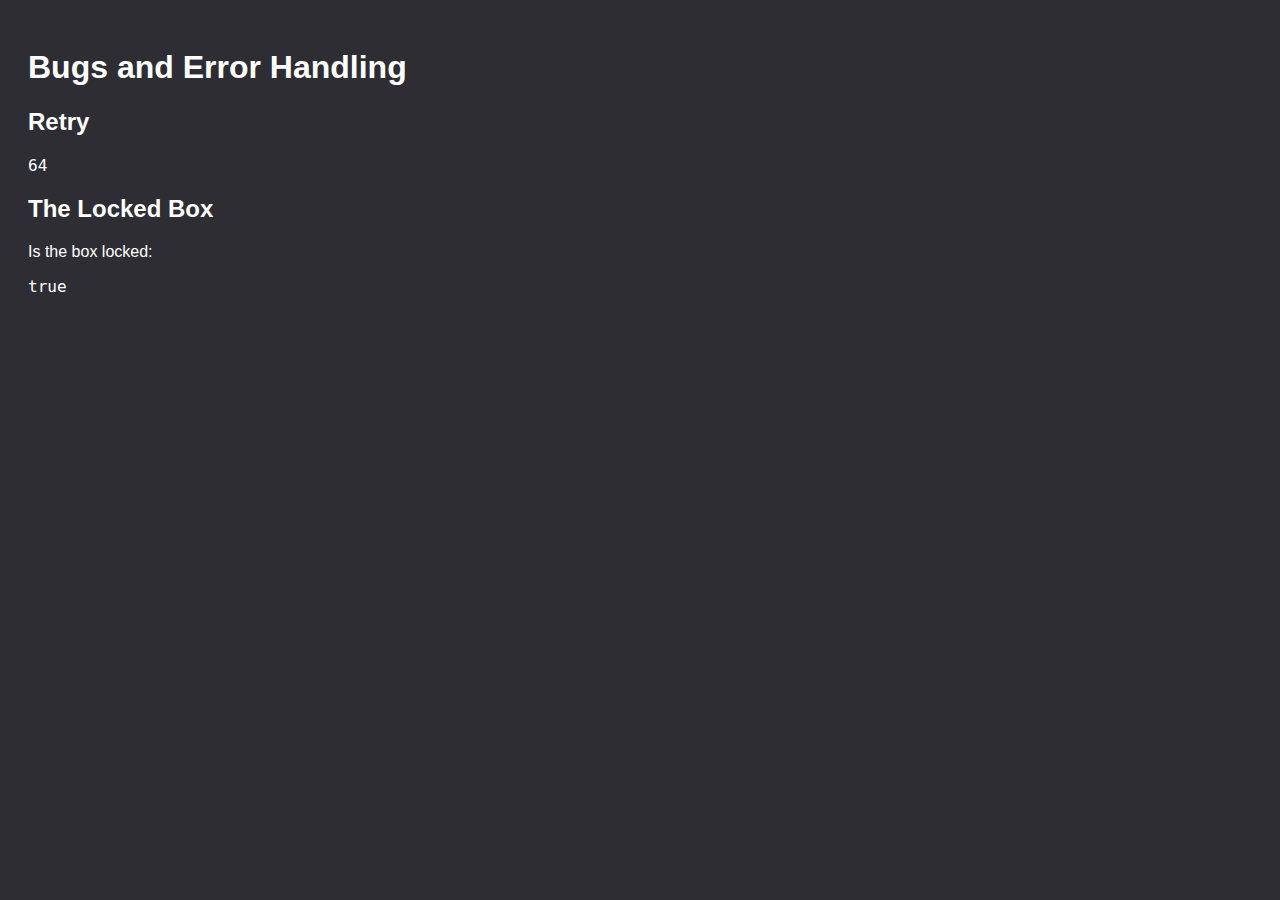
<file: bugs_and_error_handling/index.html>
<!DOCTYPE html>
<html>
<head>
    <title>Bugs and Error Handling</title>
    <style>
        body {
            background: #2d2d33;
            font-family: arial, sans-serif;
            font-size: 16px;
            color: #fff;
        }
        .wrap {
            padding: 20px;
        }
        p {
            margin: 1px 0;
        }
    </style>
</head>
<body>
<div class="wrap">
    <div class="container">
        <h1>Bugs and Error Handling</h1>
        <div class="container__result"></div>
    </div>
</div>
<script src="retry.js"></script>
<script src="theLockedBox.js"></script>
</body>
</html>
</file>
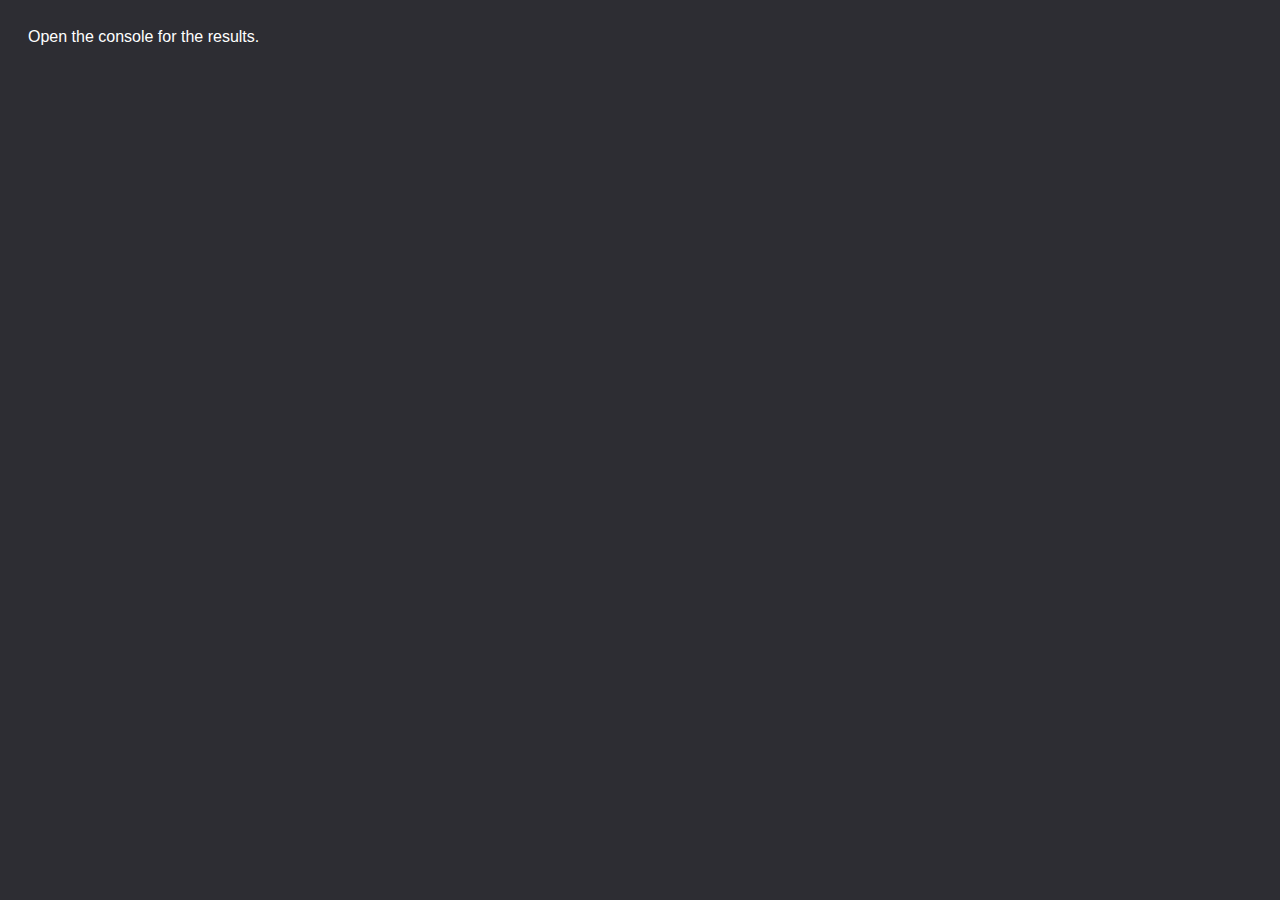
<file: data_structures/index.html>
<!DOCTYPE html>
<html>
<head>
    <title>Data Structures</title>
    <style>
        body {
            background: #2d2d33;
            font-family: arial, sans-serif;
            font-size: 16px;
            color: #fff;
        }
        .wrap {
            padding: 20px;
        }
        p {
            margin: 1px 0;
        }
    </style>
</head>
<body>
    <div class="wrap">
        Open the console for the results.
    </div>
    <script src="theSumOfARange.js"></script>
    <script src="reverseAnArray.js"></script>
    <script src="list.js"></script>
    <script src="deepComparison.js"></script>
    <!--<script src="temp.js"></script>-->
</body>
</html>
</file>
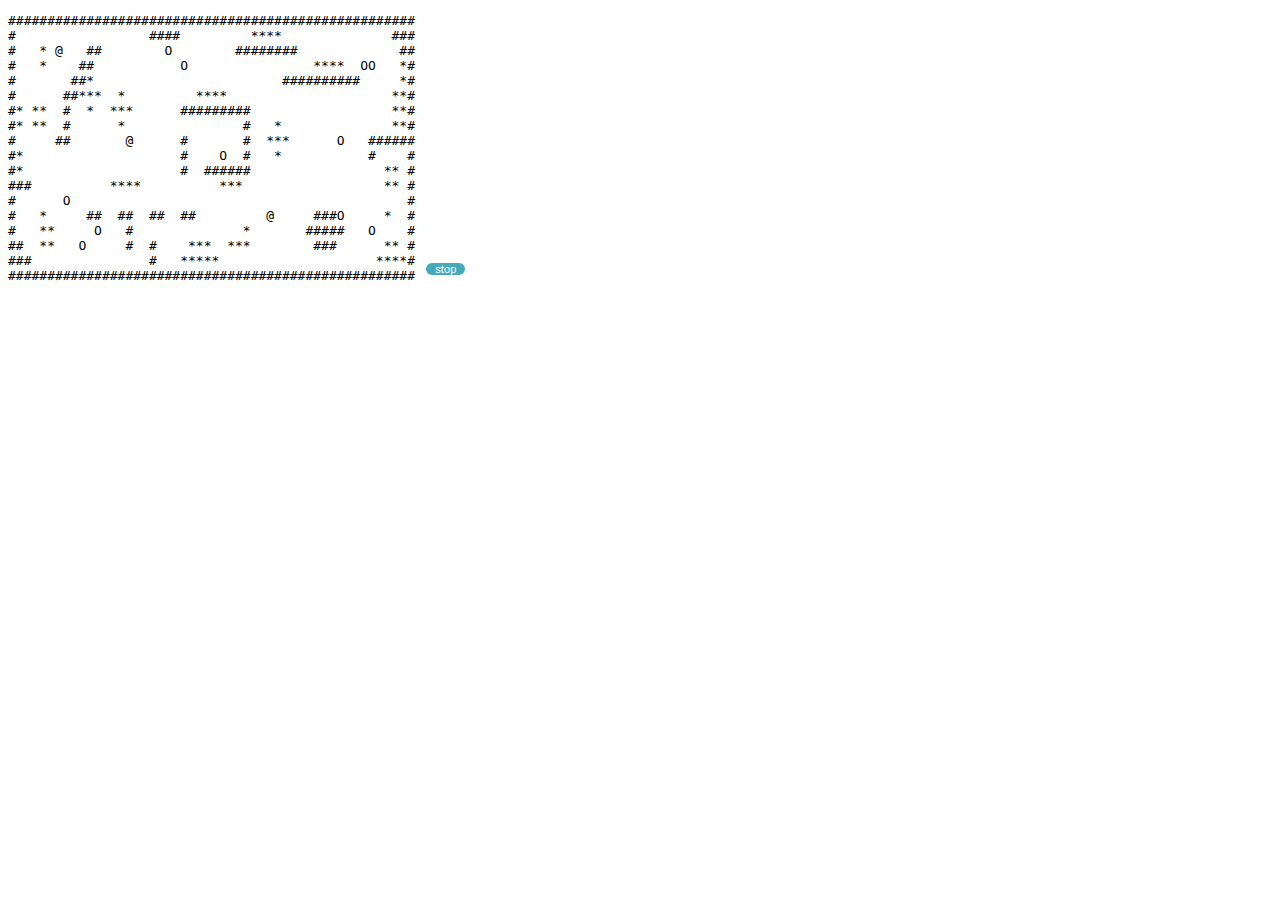
<file: electronic_life/index.html>
<!DOCTYPE html>
<html>
<head lang="en">
    <meta charset="UTF-8">
    <title>Electronic Life</title>
</head>
<body>
<script src="animateWorld.js"></script>
<script src="elLife.js"></script>
</body>
</html>
</file>
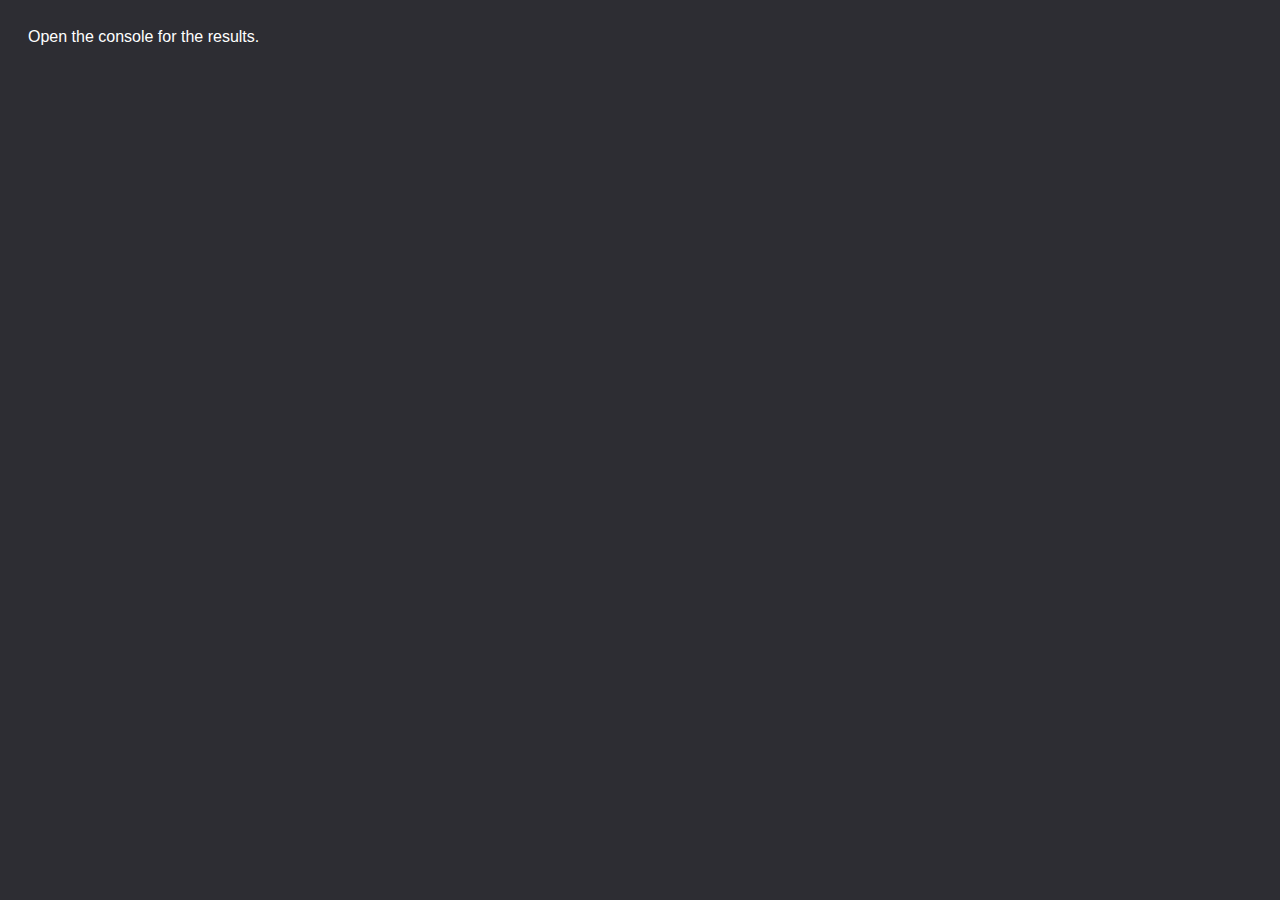
<file: functions/index.html>
<!DOCTYPE html>
<html>
<head>
    <title>Functions</title>
    <style>
        body {
            background: #2d2d33;
            font-family: arial, sans-serif;
            font-size: 16px;
            color: #fff;
        }
        .wrap {
            padding: 20px;
        }
        p {
            margin: 1px 0;
        }
    </style>
</head>
<body>
    <div class="wrap">
        Open the console for the results.
    </div>
    <script src="minimum.js"></script>
    <script src="recursion.js"></script>
    <script src="beanCounting.js"></script>
</body>
</html>
</file>
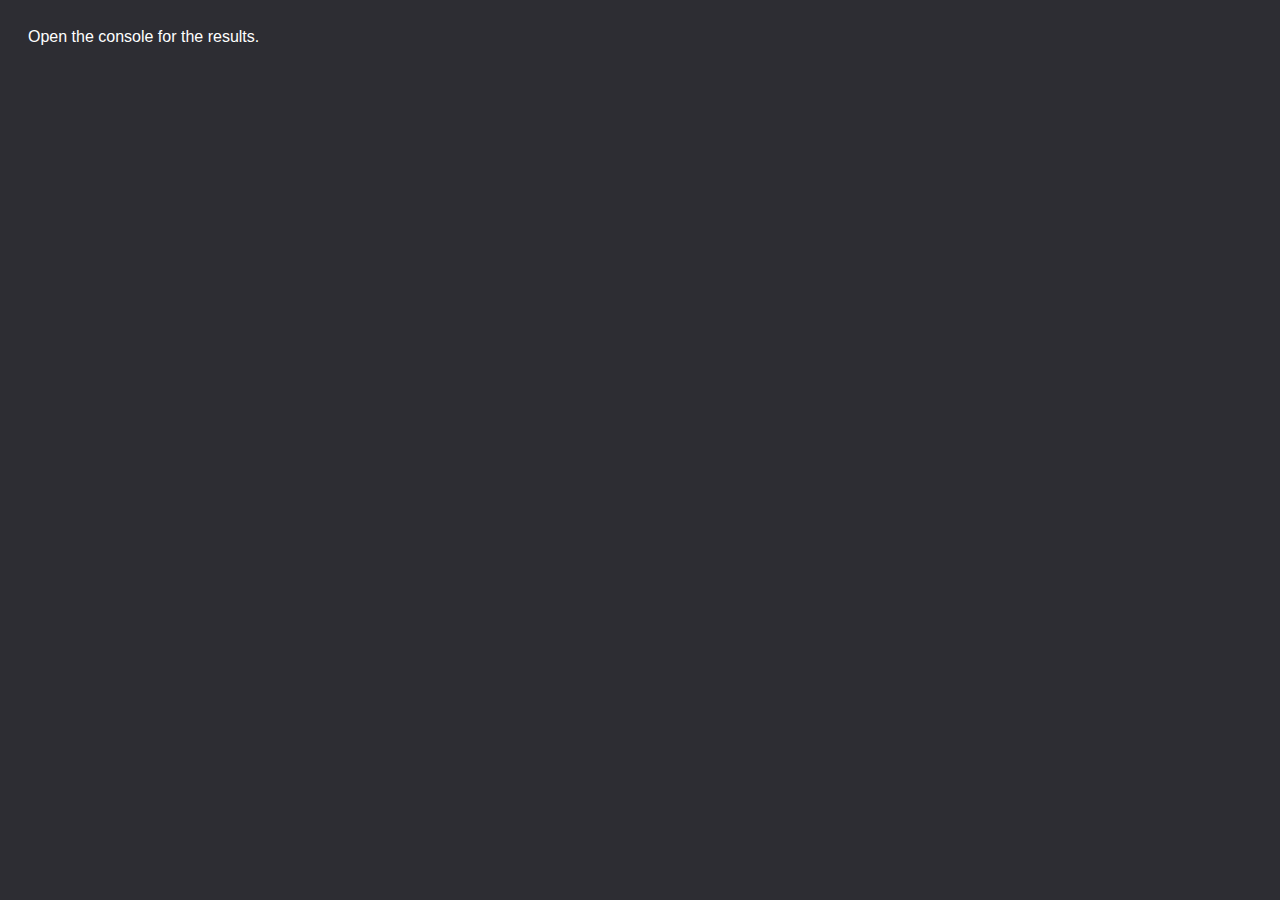
<file: higher_order_funcitons/index.html>
<!DOCTYPE html>
<html>
<head>
    <title>Higher-order Functions</title>
    <style>
        body {
            background: #2d2d33;
            font-family: arial, sans-serif;
            font-size: 16px;
            color: #fff;
        }
        .wrap {
            padding: 20px;
        }
        p {
            margin: 1px 0;
        }
    </style>
</head>
<body>
    <div class="wrap">
        Open the console for the results.
    </div>
    <script src="ancestry.js"></script>
    <script src="flattening.js"></script>
    <script src="motherChildAgeDiff.js"></script>
    <script src="historicalLifeExpectancy.js"></script>
    <script src="everyAndThenSome.js"></script>
</body>
</html>
</file>
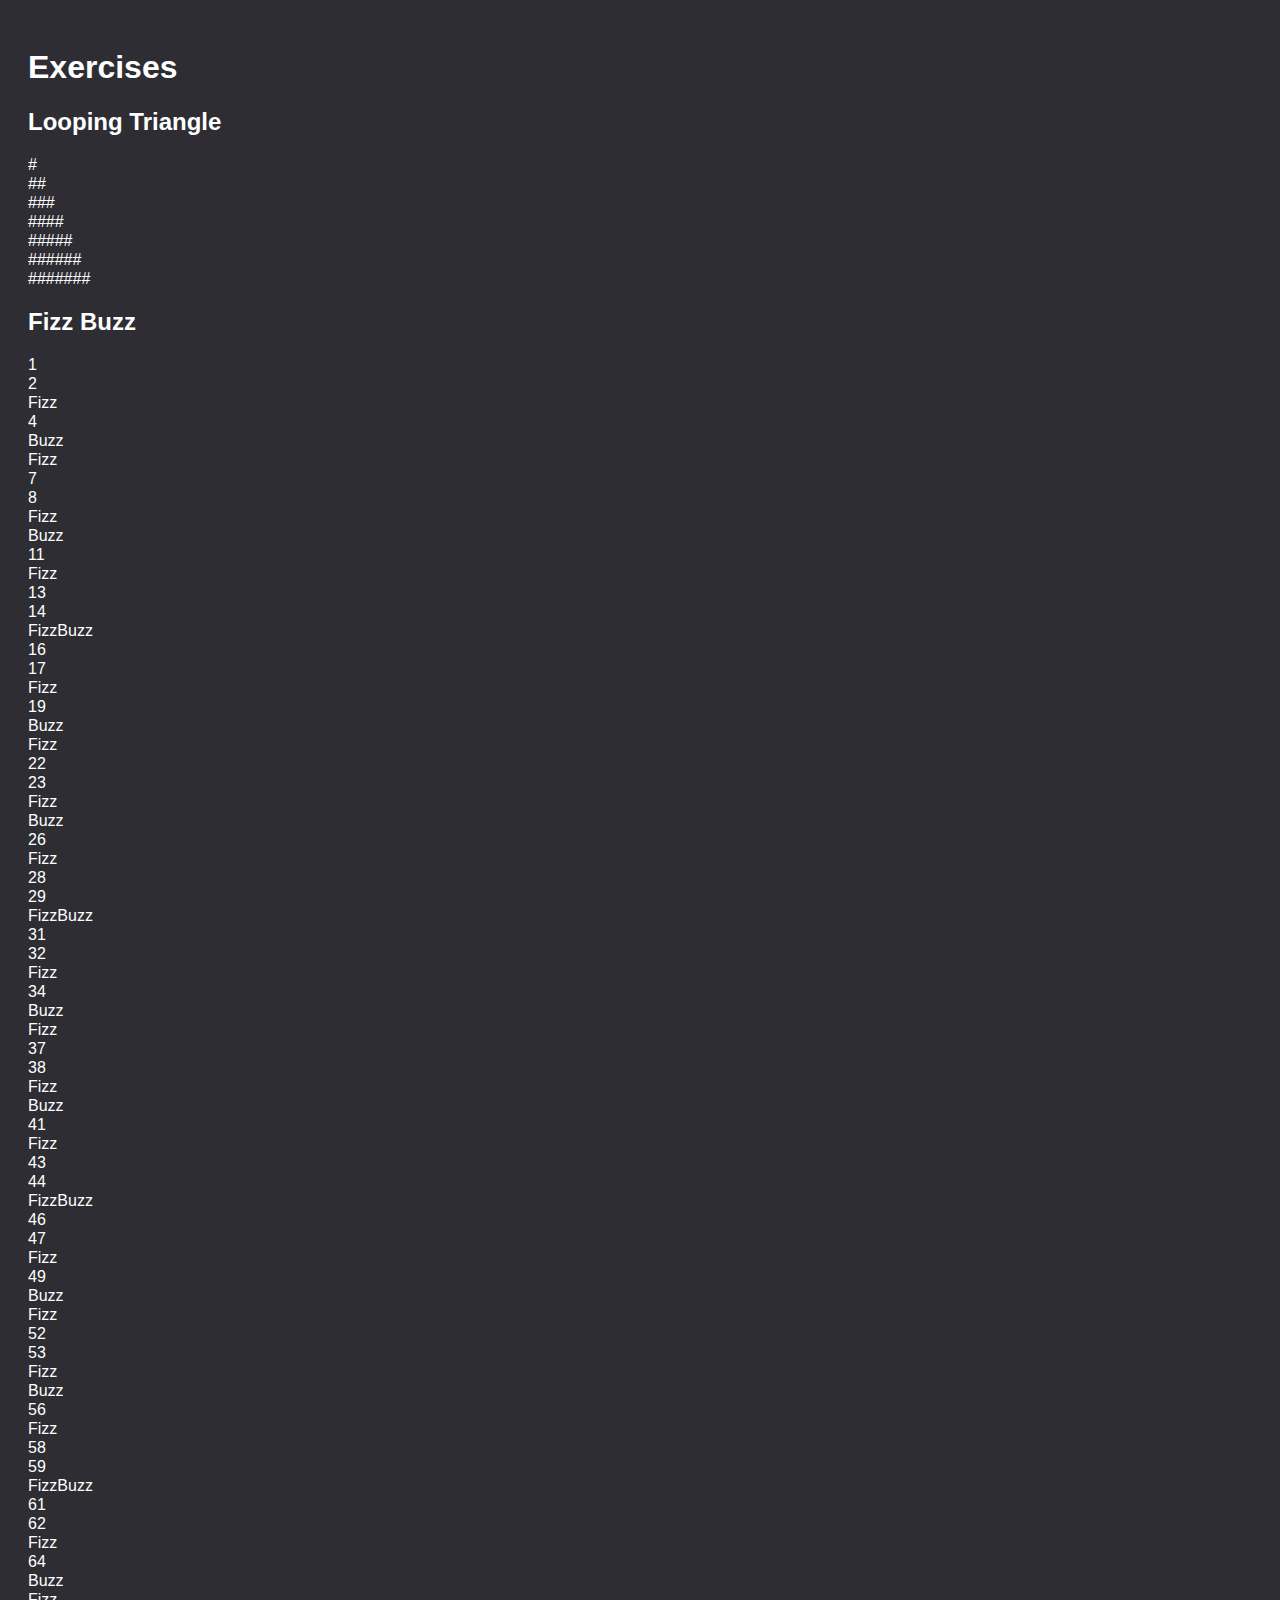
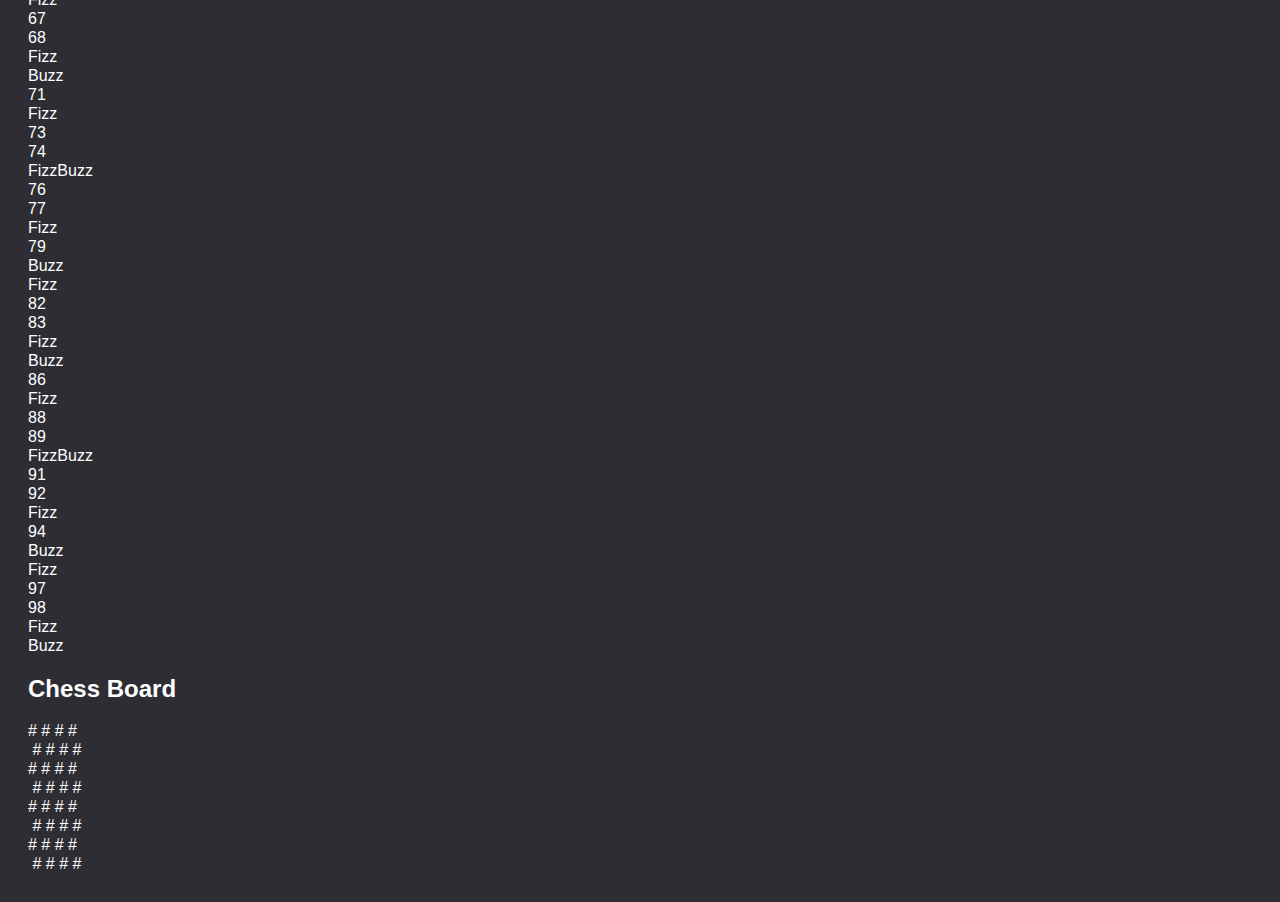
<file: program_structure/index.html>
<!DOCTYPE html>
<html>
<head>
    <title>Program Structure</title>
    <style>
        body {
            background: #2d2d33;
            font-family: arial, sans-serif;
            font-size: 16px;
            color: #fff;
        }
        .wrap {
            padding: 20px;
        }
        p {
            margin: 1px 0;
        }
    </style>
</head>
<body>
    <div class="wrap">
        <h1>Exercises</h1>
        <section id="loopingTriangle">
            <h2>Looping Triangle</h2>
            <div></div>
        </section>
        <section id="fizzBuzz">
            <h2>Fizz Buzz</h2>
            <div></div>
        </section>
        <section id="chessBoard">
            <h2>Chess Board</h2>
            <div></div>
        </section>
    </div>
    <script src="loopingTriangle.js"></script>
    <script src="fizzBuzz.js"></script>
    <script src="chessBoard.js"></script>
</body>
</html>
</file>
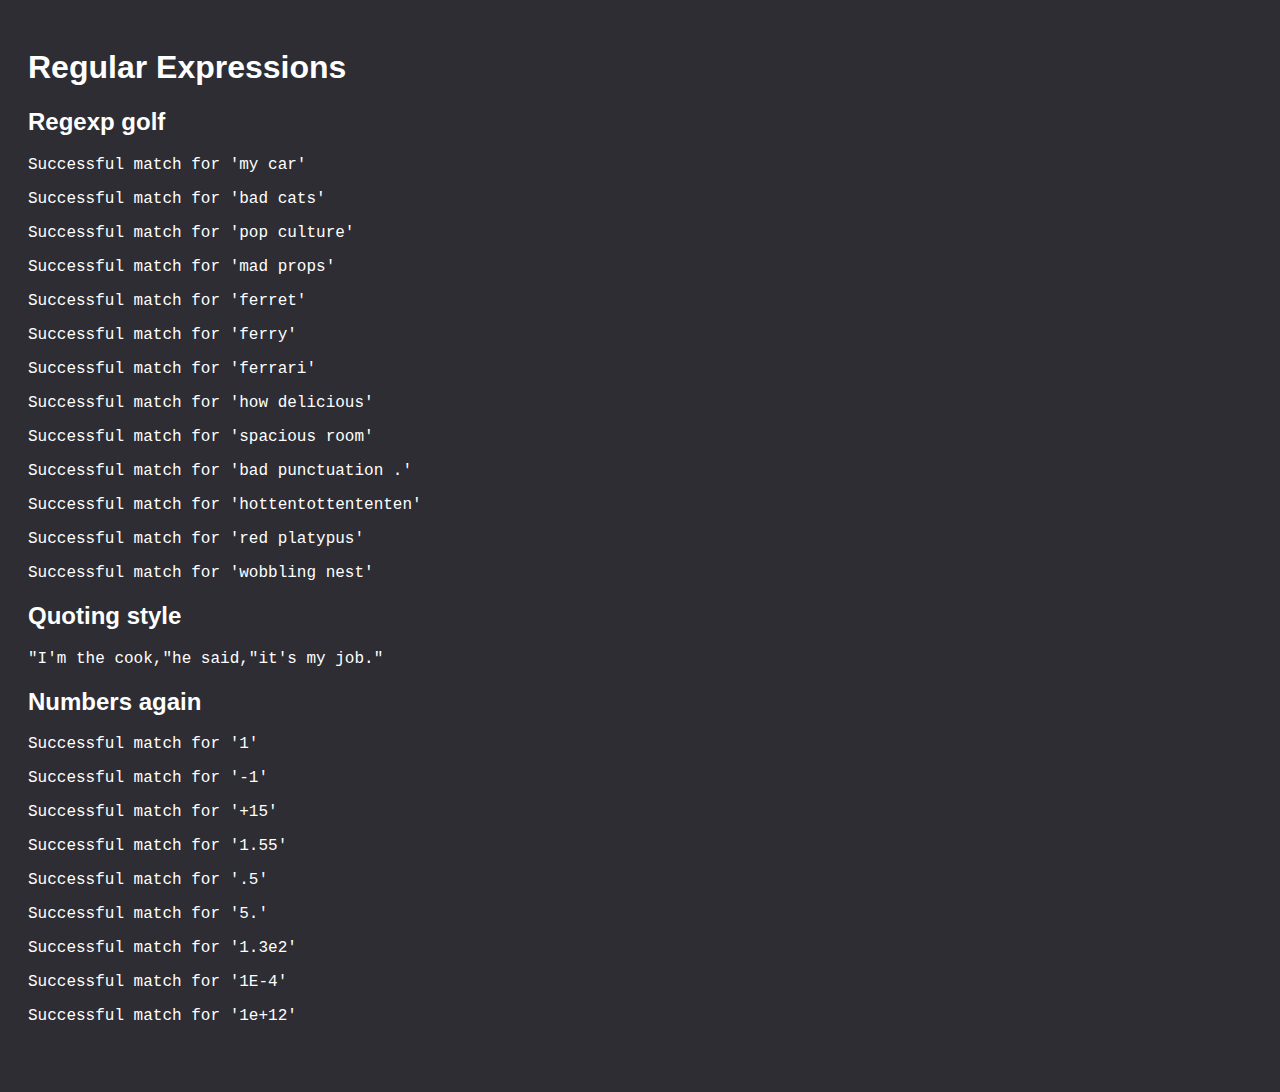
<file: regexp/index.html>
<!DOCTYPE html>
<html>
<head lang="en">
    <meta charset="UTF-8">
    <title>RegExp</title>
    <style>
        body {
            background: #2d2d33;
            font-family: arial, sans-serif;
            font-size: 16px;
            color: #fff;
        }
        .wrap {
            padding: 20px;
        }
        p {
            margin: 1px 0;
        }
    </style>
</head>
    <body>
    <div class="wrap">
        <div class="container">
            <h1>Regular Expressions</h1>
            <div class="container__result"></div>
        </div>
    </div>
    <script src="regexpGolf.js"></script>
    <script src="quotingStyle.js"></script>
    <script src="numbersAgain.js"></script>
</body>
</html>
</file>
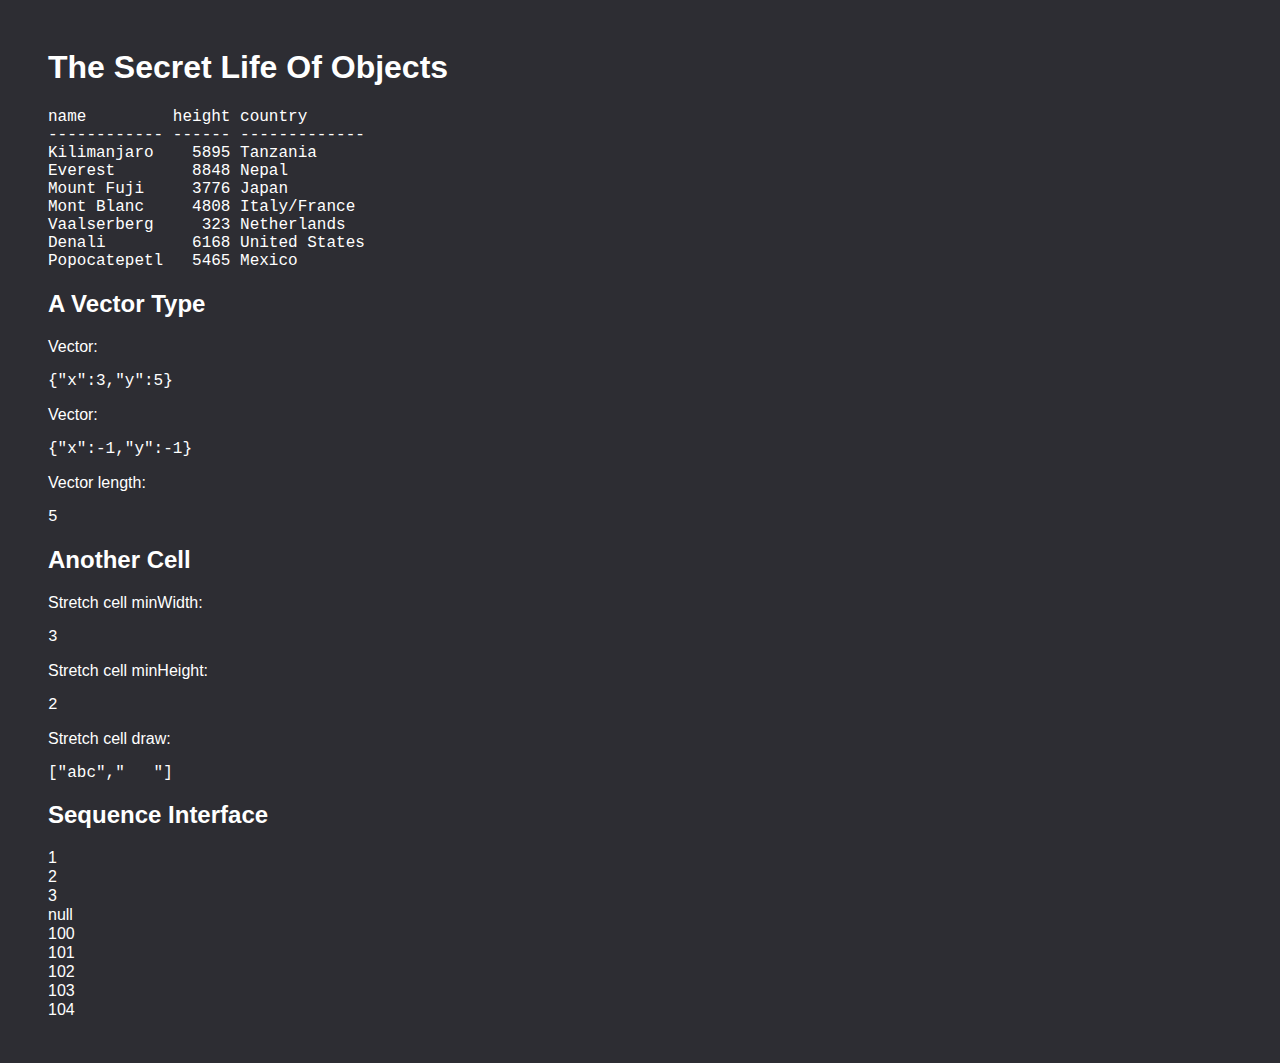
<file: the_secret_life_of_objects/index.html>
<!DOCTYPE html>
<html>
<head>
    <title>The Secret Life Of Objects</title>
    <style>
        body {
            background: #2d2d33;
            font-family: arial, sans-serif;
            font-size: 16px;
            color: #fff;
        }
        .container {
            padding: 20px 40px;
        }
        p {
            margin: 1px 0;
        }
    </style>
</head>
<body>
    <div class="container">
        <h1>The Secret Life Of Objects</h1>
        <div class="container__result"></div>
    </div>
    <script src="mountains.js"></script>
    <script src="tableInterface.js"></script>
    <script src="aVectorType.js"></script>
    <script src="anotherCell.js"></script>
    <script src="sequenceInterface.js"></script>
</body>
</html>
</file>
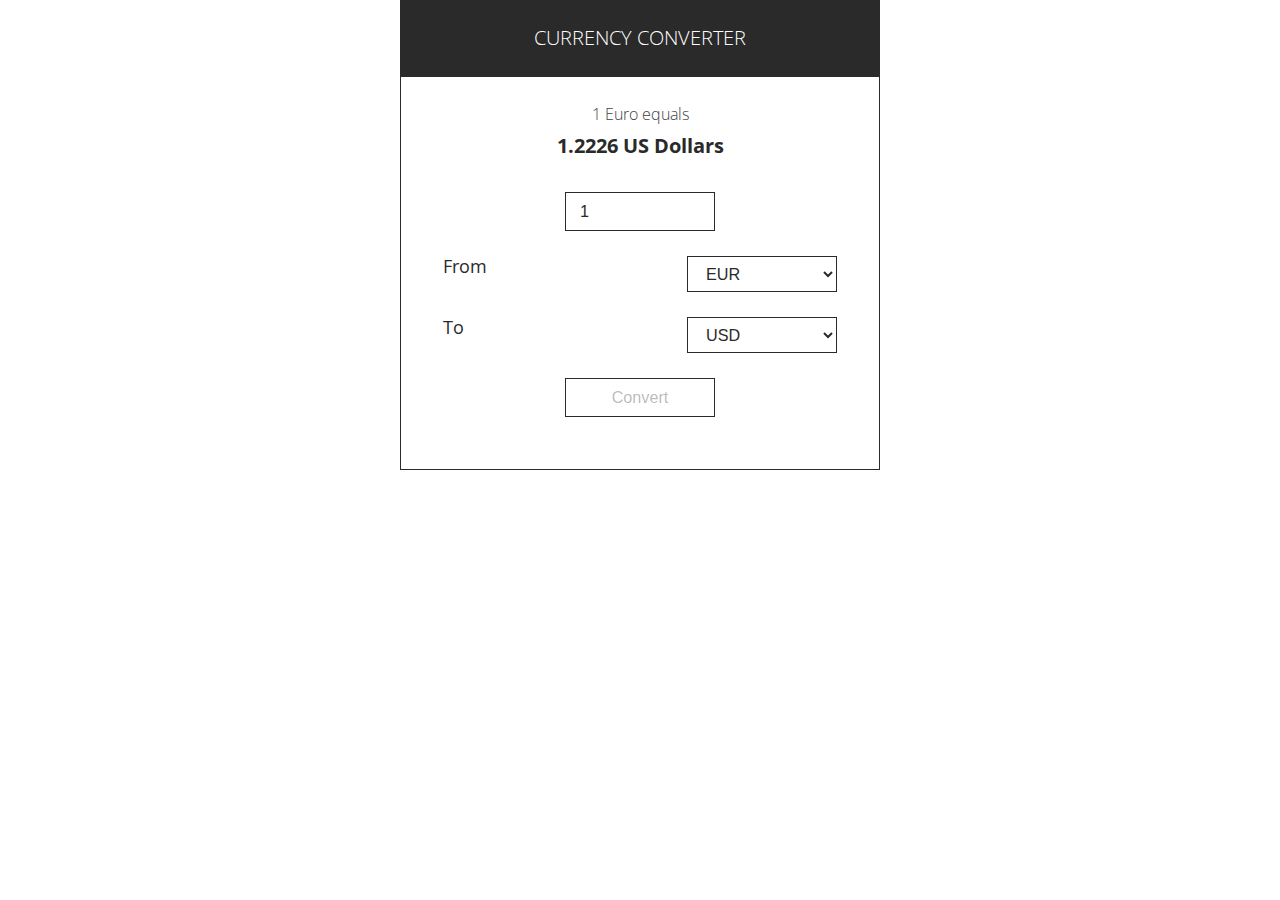
<file: additional_exercises/currency_converter/index.html>
<!DOCTYPE html>
<html>
    <head>
        <meta name="viewport" content="width=device-width, initial-scale=1.0">
        <title>Currency Converter</title>
        <!-- >> STYLES -->
        <link rel="stylesheet" href="css/main.css" />
        <!-- STYLES << -->
    </head>
    <body>
        <header class="app__header wrap">
            <h1>Currency Converter</h1>
        </header>
        <div class="app__main wrap">
            <form class="converter">
                <div class="result centered">
                    <p>
                        <span class="display-qty-from">1</span>
                        <span class="display-c-from">Euro</span>
                        equals
                    </p>
                    <p>
                        <span class="display-qty-to">1.2226</span>
                        <span class="display-c-to">US Dollars</span>
                    </p>
                </div>
                <div class="form-group centered">
                    <label for="currency-qty"></label>
                    <input type="number" id="currency-qty" name="currency-qty" class="c-qty" value="1" />
                </div>
                <div class="form-group clear">
                    <label for="currency-from">From</label>
                    <select name="currency-from" id="currency-from">
                        <option value="EUR">EUR</option>
                        <option value="USD">USD</option>
                        <option value="JPY">JPY</option>
                    </select>
                </div>
                <div class="form-group clear">
                    <label for="currency-to">To</label>
                    <select name="currency-to" id="currency-to">
                        <option value="USD">USD</option>
                        <option value="EUR">EUR</option>
                        <option value="JPY">JPY</option>
                    </select>
                </div>
                <div class="form-group centered">
                    <button type="submit" class="convert-btn">Convert</button>
                </div>

            </form>
        </div>
        <!-- >> SCRIPTS -->
        <script src="js/jquery-1.11.2.min.js"></script>
        <script src="js/money.min.js"></script>
        <script src="js/currencyConverter.js"></script>
        <!-- SCRIPTS << -->
    </body>
</html>
</file>
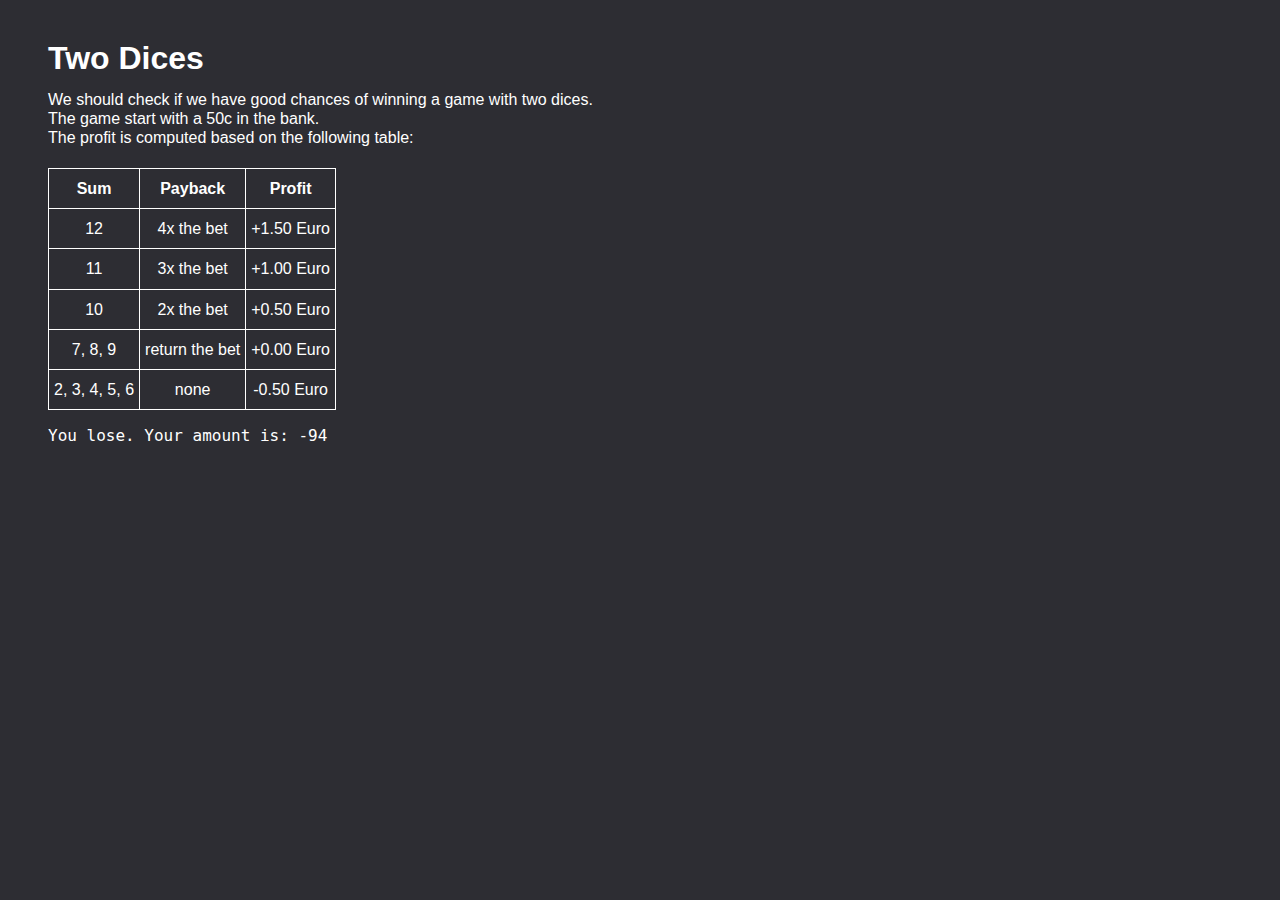
<file: additional_exercises/two_dices/index.html>
<!DOCTYPE html>
<html>
<head>
    <title>Two Dices</title>
    <style>
        body {
            background: #2d2d33;
            font-family: arial, sans-serif;
            font-size: 16px;
            color: #fff;
            line-height: 1.2em;
        }
        .container {
            padding: 20px 40px;
        }
        p {
            margin: 1px 0;
        }
        table {
            border-collapse: collapse;
        }
        th, td {
            border: 1px solid #fff;
            padding: 10px 5px;
            text-align: center;
        }
    </style>
</head>
<body>
    <div class="container">
        <h1>Two Dices</h1>
        <p>
            We should check if we have good chances of winning a game with two dices. <br/>
            The game start with a 50c in the bank. <br/>
            The profit is computed based on the following table:
        </p>
        <br/>
        <table>
            <tr>
                <th>Sum</th>
                <th>Payback</th>
                <th>Profit</th>
            </tr>
            <tr>
                <td>12</td>
                <td>4x the bet</td>
                <td>+1.50 Euro</td>
            </tr>
            <tr>
                <td>11</td>
                <td>3x the bet</td>
                <td>+1.00 Euro</td>
            </tr>
            <tr>
                <td>10</td>
                <td>2x the bet</td>
                <td>+0.50 Euro</td>
            </tr>
            <tr>
                <td>7, 8, 9</td>
                <td>return the bet</td>
                <td>+0.00 Euro</td>
            </tr>
            <tr>
                <td>2, 3, 4, 5, 6</td>
                <td>none</td>
                <td>-0.50 Euro</td>
            </tr>
        </table>
        <div class="container__result"></div>
    </div>
    <script src="twoDices.js"></script>
</body>
</html>
</file>
<file: additional_exercises/currency_converter/css/main.css>
/*
  Project: STYLIGHT - Front-End Task
  Author: Radimir Bitsov
  Author URI: http://radibit.com
*/

/*--------------------------------------------------------------
>>> TABLE OF CONTENTS:
----------------------------------------------------------------
1.0 - Typography
2.0 - Reset
3.0 - Content
4.0 - Media Queries
--------------------------------------------------------------*/

/*--------------------------------------------------------------
1.0 Typography
--------------------------------------------------------------*/
@import url("http://fonts.googleapis.com/css?family=Open+Sans:400,300,700)");

/*--------------------------------------------------------------
2.0 Reset
--------------------------------------------------------------*/
html, body, div, span, applet, object, iframe,
h1, h2, h3, h4, h5, h6, p, blockquote, pre,
a, abbr, acronym, address, big, cite, code,
del, dfn, em, font, ins, kbd, q, s, samp,
small, strike, strong, sub, sup, tt, var,
dl, dt, dd, ol, ul, li,
fieldset, form, label, legend,
table, caption, tbody, tfoot, thead, tr, th, td {
    border: 0;
    font-family: inherit;
    font-size: 100%;
    font-style: inherit;
    font-weight: inherit;
    margin: 0;
    outline: 0;
    padding: 0;
    vertical-align: baseline;
}
html {
    overflow-y: scroll;
    /* Keeps page centered in all browsers regardless of content height */
    -webkit-text-size-adjust: 100%;
    /* Prevents iOS text size adjust after orientation change, without disabling user zoom */
    -ms-text-size-adjust: 100%;
    /* www.456bereastreet.com/archive/201012/controlling_text_size_in_safari_for_ios_without_disabling_user_zoom/ */
}
*,
*:before,
*:after {
    /* apply a natural box layout model to all elements; see http://www.paulirish.com/2012/box-sizing-border-box-ftw/ */
    -webkit-box-sizing: border-box;
    /* Not needed for modern webkit but still used by Blackberry Browser 7.0; see http://caniuse.com/#search=box-sizing */
    -moz-box-sizing: border-box;
    /* Still needed for Firefox 28; see http://caniuse.com/#search=box-sizing */
    box-sizing: border-box;
}
body {
    background: #fff;
    /* Fallback for when there is no custom background color defined. */
}
article,
aside,
details,
figcaption,
figure,
footer,
header,
main,
nav,
section {
    display: block;
}
ol, ul {
    list-style: none;
}
table {
    /* tables still need 'cellspacing="0"' in the markup */
    border-collapse: separate;
    border-spacing: 0;
}
caption, th, td {
    font-weight: normal;
    text-align: left;
}
blockquote, q {
    quotes: "" "";
}
blockquote:before, blockquote:active, q:before, q:active {
    content: "";
}
a:hover, a:active, a:focus {
    outline: 0;
}
a img {
    border: 0;
}
input[type=number]::-webkit-inner-spin-button,
input[type=number]::-webkit-outer-spin-button {
    -webkit-appearance: none;
    margin: 0;
}
/*--------------------------------------------------------------
3.0 Content
--------------------------------------------------------------*/
html {
    font-family: "Open Sans", Helvetica Neue, Helvetica, Arial, sans-serif;
    font-size: 112.5%;
    color: #2a2a2a;
}
body {
    background: #fff;
    line-height: 1.2em;
}
.app__header {
    background-color: #2a2a2a;
    color: #fff;
    text-align: center;
}
.app__header h1 {
    font-size: 1.1rem;
    font-weight: 300;
    text-transform: uppercase;
}
.app__main {
    border: 1px solid #2a2a2a;
    min-height: 350px;
}
.wrap {
    max-width: 480px;
    margin: 0 auto;
    padding: 1.5rem;
}
.centered {
    text-align: center;
}
.result {
    padding-bottom: 10px;
}
.result p {
    margin: 0 0 10px 0;
    font-size: 1.1rem;
    font-weight: 700;
}
.result p:first-child {
    font-size: 0.9rem;
    color: #424242;
    font-weight: 300;
}
.form-group {
    margin: 15px;
    padding-bottom: 10px;
}
.clear:before,
.clear:after {
    content: " ";
    display: table;
}
.clear:after {
    clear: both;
}
.clear {
    *zoom: 1;
}
.convert-btn {
    display: inline-block;
    padding: 7px 14px;
    margin-bottom: 0;
    font-size: 0.9rem;
    font-weight: 400;
    line-height: 1.44;
    text-align: center;
    white-space: nowrap;
    width: 150px;
    vertical-align: middle;
    -ms-touch-action: manipulation;
    touch-action: manipulation;
    cursor: pointer;
    -webkit-user-select: none;
    -moz-user-select: none;
    -ms-user-select: none;
    user-select: none;
    background-color: #fff;
    border: 1px solid #2a2a2a;
    outline: none;
}
.convert-btn:hover {
    background-color: #2a2a2a;
    color: #fff;
}
.form-group input,
.form-group select {
    padding: 7px 14px;
    font-size: 0.9rem;
    line-height: 1.44;
    color: #2a2a2a;
    width: 150px;
    background-color: #fff;
    border: 1px solid #2a2a2a;
    outline: none;
}
.form-group select {
    float: right;
}

/*--------------------------------------------------------------
4.0 Media Queries
--------------------------------------------------------------*/
@media (max-width: 768px) {
    html {
        font-size: 100%;
    }
}
</file>
